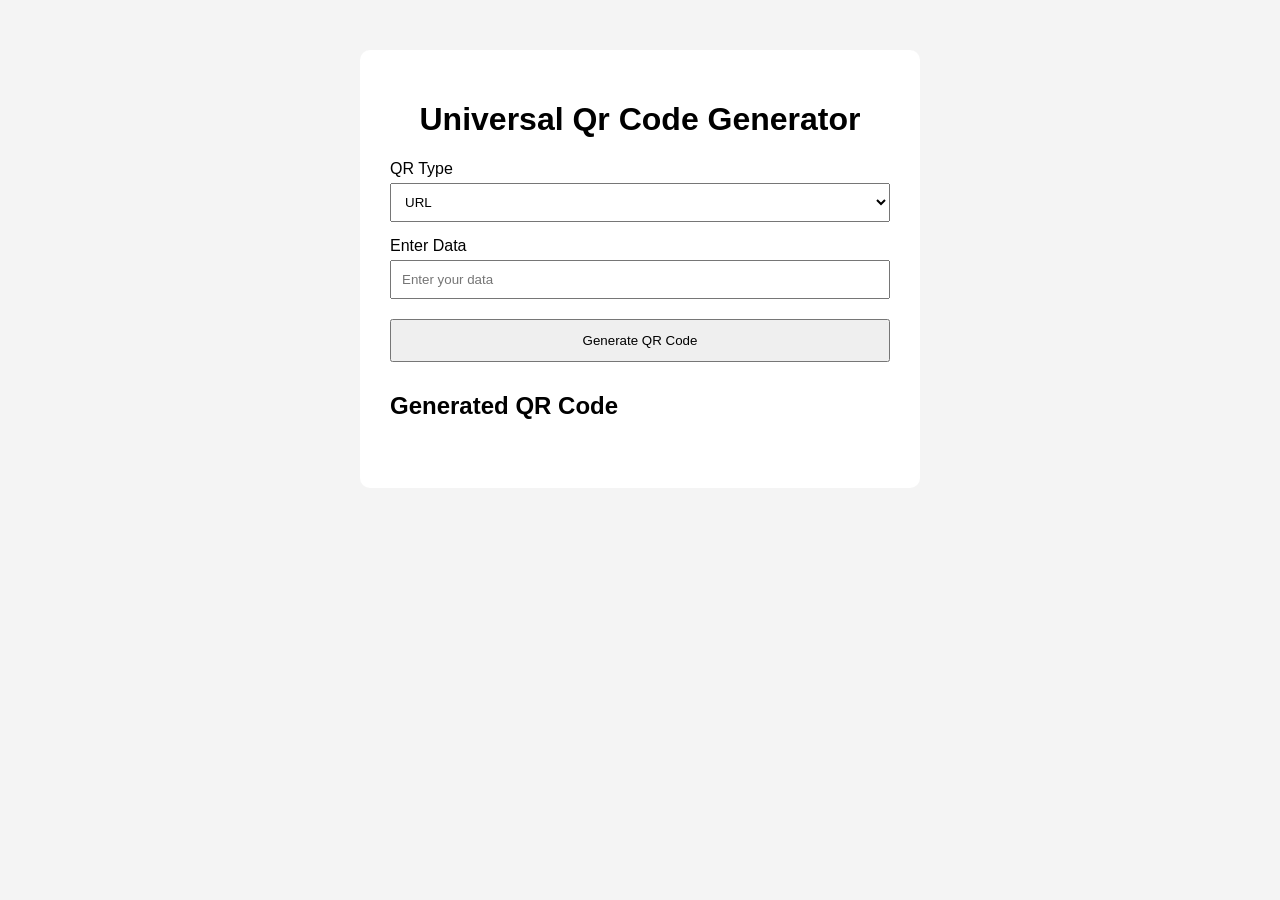
<file: index.html>
<!DOCTYPE html>
<html lang="en">
<head>
    <meta charset="UTF-8">
    <meta name="viewport" content="width=device-width, initial-scale=1.0">

    <title>Qr Code Generator</title>

    <link rel="stylesheet" href="style.css">
</head>

<body>

    <div class="container">

        <h1>Universal Qr Code Generator</h1>

        <form id="apiForm">

            <label>QR Type</label>

            <select id="type">
                <option value="URL">URL</option>
                <option value="EMAIL">EMAIL</option>
                <option value="TEXT">TEXT</option>
            <option value="PHONE">PHONE</option>
            </select>


            <label>Enter Data</label>

            <input
                type="text"
                id="data"
                placeholder="Enter your data"
                required
            >

            <button type="submit">
                Generate QR Code
            </button>

        </form>


        <div class="result">

            

           <div class="result">
    <h2>Generated QR Code</h2>

    <img id="qrImage" style="display: none; width: 300px;">
    <br>

    <button id="downloadBtn" style="display: none;">
        Download QR Code
    </button>
</div>
        </div>

    </div>

    <script src="script.js"></script>

</body>
</html>
</file>
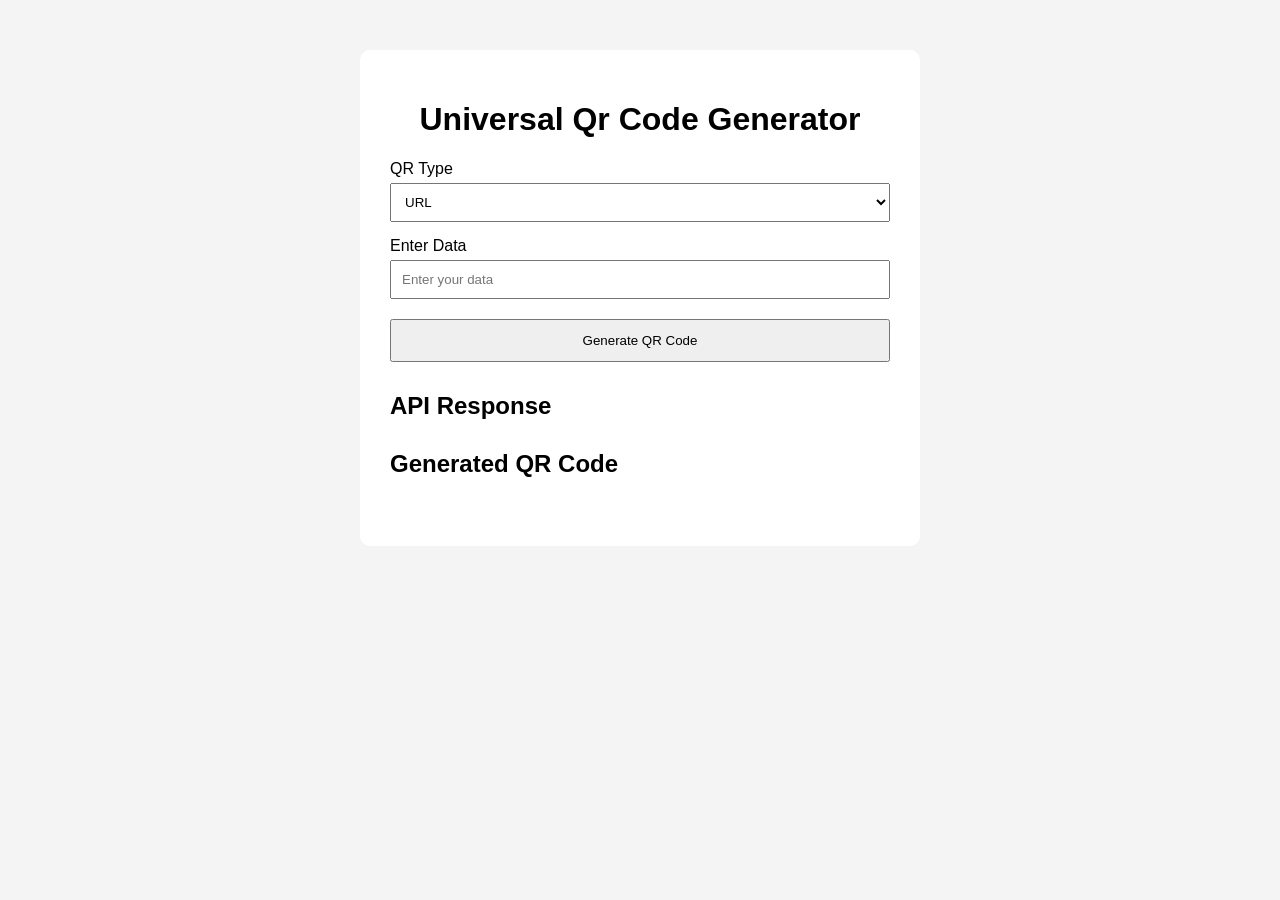
<file: qr.html>
<!DOCTYPE html>
<html lang="en">
<head>
    <meta charset="UTF-8">
    <meta name="viewport" content="width=device-width, initial-scale=1.0">

    <title>Qr Code Generator</title>

    <link rel="stylesheet" href="qr.css">
</head>

<body>

    <div class="container">

        <h1>Universal Qr Code Generator</h1>

        <form id="apiForm">

            <label>QR Type</label>

            <select id="type">
                <option value="URL">URL</option>
                <option value="EMAIL">EMAIL</option>
                <option value="TEXT">TEXT</option>
            <option value="PHONE">PHONE</option>
            </select>


            <label>Enter Data</label>

            <input
                type="text"
                id="data"
                placeholder="Enter your data"
                required
            >

            <button type="submit">
                Generate QR Code
            </button>

        </form>


        <div class="result">

            <h2>API Response</h2>

           <div class="result">
    <h2>Generated QR Code</h2>

    <img id="qrImage" style="display: none; width: 300px;">
    <br>

    <button id="downloadBtn" style="display: none;">
        Download QR Code
    </button>
</div>
        </div>

    </div>

    <script src="script.js"></script>

</body>
</html>
</file>
<file: style.css>
body {
    font-family: Arial, sans-serif;
    background: #f4f4f4;
}

.container {
    width: 500px;
    margin: 50px auto;
    background: white;
    padding: 30px;
    border-radius: 10px;
}

h1 {
    text-align: center;
}

label {
    display: block;
    margin-top: 15px;
}

input,
select {
    width: 100%;
    padding: 10px;
    margin-top: 5px;
    box-sizing: border-box;
}

button {
    width: 100%;
    padding: 12px;
    margin-top: 20px;
    cursor: pointer;
}

.result {
    margin-top: 30px;
}

pre {
    background: #eee;
    padding: 15px;
    overflow: auto;
}
</file>
<file: qr.css>
body {
    font-family: Arial, sans-serif;
    background: #f4f4f4;
}

.container {
    width: 500px;
    margin: 50px auto;
    background: white;
    padding: 30px;
    border-radius: 10px;
}

h1 {
    text-align: center;
}

label {
    display: block;
    margin-top: 15px;
}

input,
select {
    width: 100%;
    padding: 10px;
    margin-top: 5px;
    box-sizing: border-box;
}

button {
    width: 100%;
    padding: 12px;
    margin-top: 20px;
    cursor: pointer;
}

.result {
    margin-top: 30px;
}

pre {
    background: #eee;
    padding: 15px;
    overflow: auto;
}
</file>
